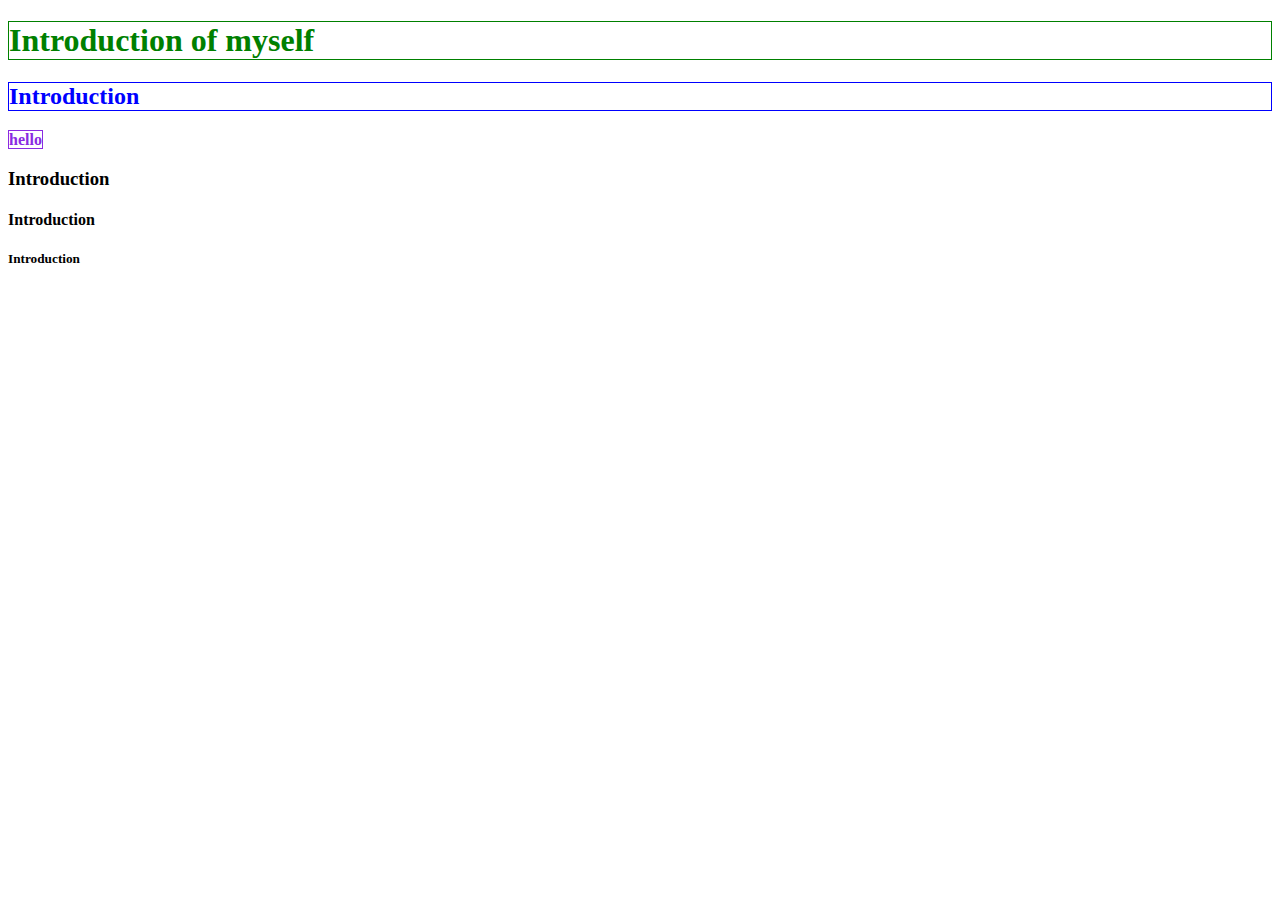
<file: index.html>
<!DOCTYPE html>
<html lang="en">
<head>
    <meta charset="UTF-8">
    <meta name="viewport" content="width=device-width, initial-scale=1.0">
    <title>Anitab</title>
</head>
<body>
 <h1 style="color: green; border: solid 1px;">Introduction of myself</h1>
 <h2 style="color: blue; border: solid 1px;">Introduction</h2>
 <b style="color: blueviolet; border: solid 1px;">hello</b>
 <h3>Introduction</h3>
 <h4>Introduction</h4>
 <h5>Introduction</h5>
 <!-- <h6>Introduction</h6>empty,block,inline -->
</body>
</html>
</file>
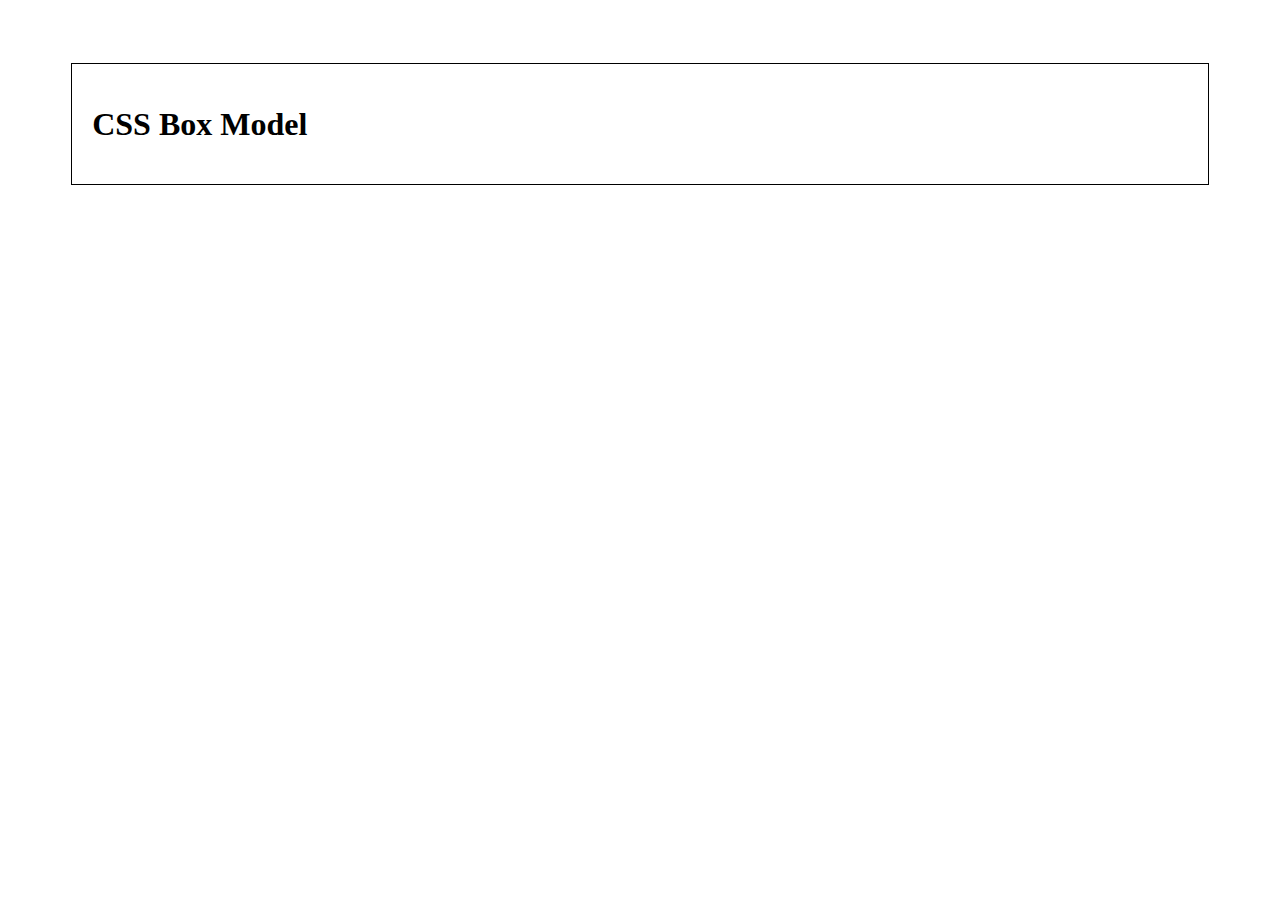
<file: box-model.html>
<!DOCTYPE html>
<html lang="en">
<head>
    <meta charset="UTF-8">
    <meta name="viewport" content="width=device-width, initial-scale=1.0">
    <title>Document</title>
    <link rel="stylesheet" href="style.css">
</head>
<body>
    <div id="container">
        <h1>CSS Box Model</h1>
    </div>
    
</body>
</html>
</file>
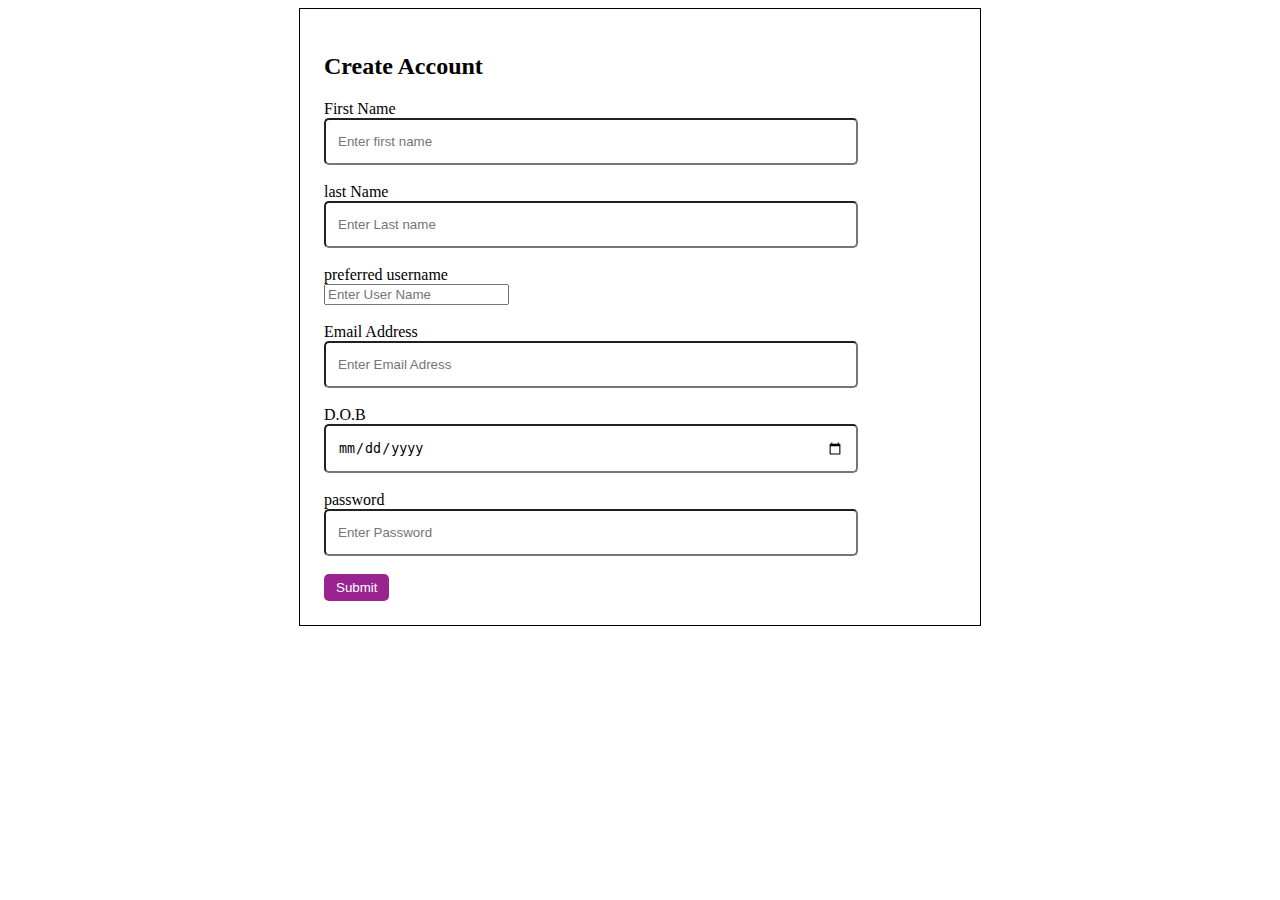
<file: forms.html>
<!DOCTYPE html>
<html lang="en">
<head>
    <meta charset="UTF-8">
    <meta name="viewport" content="width=device-width, initial-scale=1.0">
    <title>Document</title>
    <style>
        #form{
            border: solid 1px;
            margin:0 auto;
            width:50%;
            padding:24px;

 }
 .input{
    padding: 14px 12px;
    border-radius :5px;
    width: 80%;

 }
 button{
    padding: 6px 12px;
    border: none;
    background-color: rgb(153, 36, 145);
    color: white;
    border-radius: 5px;

 }
 </style>
</head>
<body>
    <form id="form">
        <h2>Create Account</h2>
        <label for="firstname">First Name</label>
        <br>
        <input name="firstname" type="text" placeholder="Enter first name" required class="input"/>
        <br/>
        <br/>
        <label for="lastname">last Name</label>
        <br/>
        <input name="lastname" type="text" placeholder="Enter Last name" class="input"/>
        <br/>
        <br/>
        <label for="username">preferred username</label>
        <br>
        <input name="username" type="text" placeholder="Enter User Name" cass="input"/>
        <br/>
        <br/>
        <label for="email">Email Address</label>
        <br/>
        <input name="email" type="email" placeholder="Enter Email Adress" class="input"/>
        <br/>
        <br/>
        <label for="dob">D.O.B</label>
        <br/>
        <input name="dob" type="date" class="input"/>
        <br/>
        <br/>
        <label for="password">password</label>
        <br/>
        <input name="password" type="text" placeholder="Enter Password" class="input"/>
        <br/>
        <br/>
        <button type="submit">Submit</button>





        

    




    </form>
    
</body>
</html>
</file>
<file: style.css>
#container{
    border : solid 1px;
    padding: 20px;
    margin: 5%
}
<h1>{
    border: solid 1px;
}
</file>
